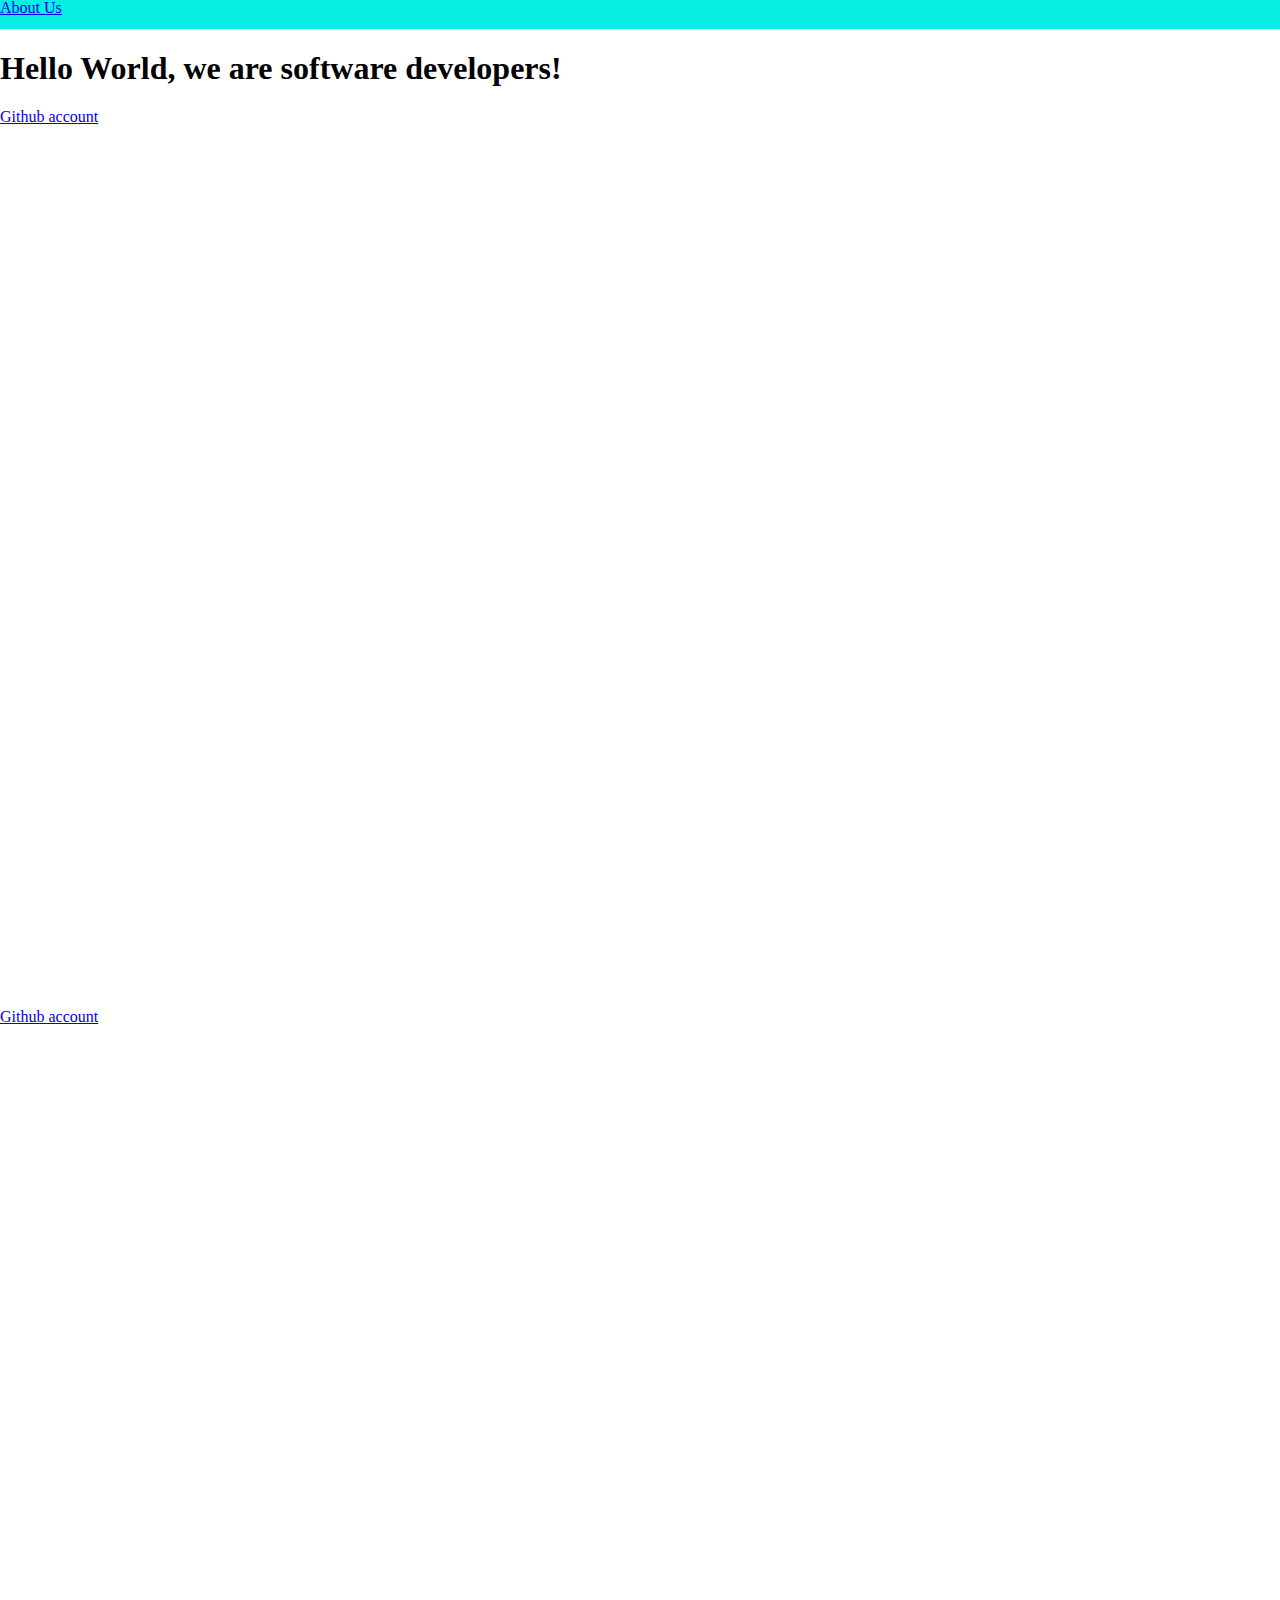
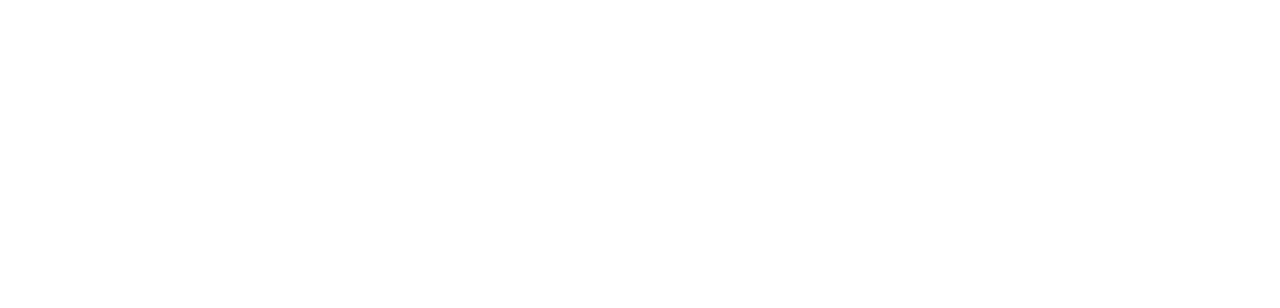
<file: index.html>
<!DOCTYPE html>
<html lang="en">
  <head>
    <meta charset="UTF-8">
    <title>Portfolio webpage</title>
    <link rel="stylesheet" href="css/style.css">
  </head>

  <body>

    <nav id="navbar">
      <a href="Pages/about.html">About Us</a>
    </nav>

    <header>
      <h1 class="heading">Hello World, we are software developers!</h1>
    </header>

    <section id="portfolios">
      <a href="https://github.com/kamran-Abid/">Github account</a>
    </section>
    <section id="portfolios">
      <a href="https://github.com/kamran-Abid/">Github account</a>
    </section>
  </body>
</html>
</file>
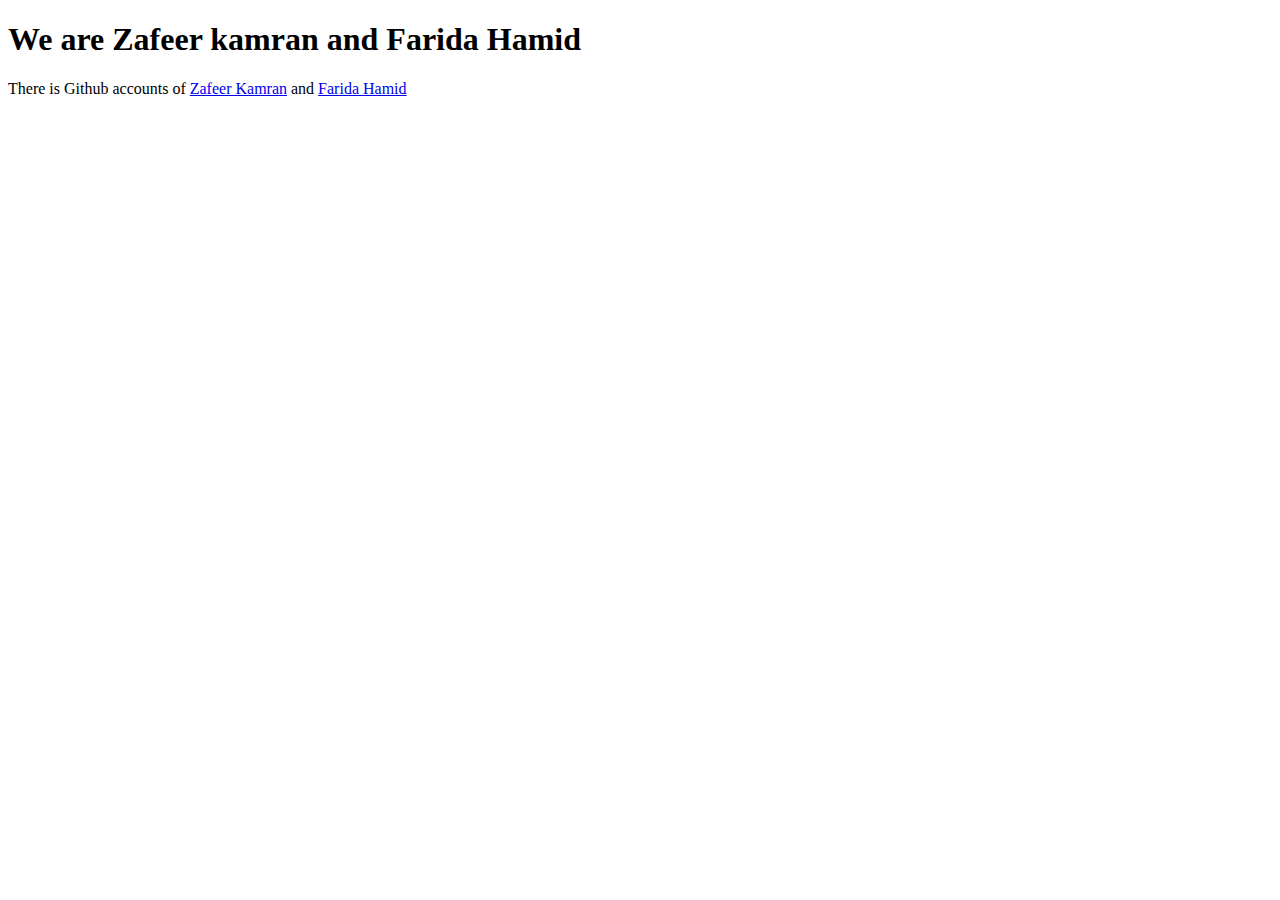
<file: Pages/about.html>
<!DOCTYPE html>
<html lang="en">
<head>
    <meta charset="UTF-8">
    <meta http-equiv="X-UA-Compatible" content="IE=edge">
    <meta name="viewport" content="width=device-width, initial-scale=1.0">
    <title>About Us</title>
</head>
<body>
    <h1>We are Zafeer kamran and Farida Hamid</h1>
    <p>There is Github accounts of 
        <a href="https://github.com/kamran-Abid" id="profile-link" target="_blank">Zafeer Kamran</a> 
        and  
        <a href="https://github.com/Farida-Hamid" id="profile-link" target="_blank">Farida Hamid</a> 
    </p>
</body>
</html>
</file>
<file: css/style.css>
body{
    padding: 0;
    margin: 0;
}
#navbar{
    position: fixed;
    width: 100%;
    top: -1px;
    height: 30px;
    background-color: #ee8308;
}
.heading{
    margin-top: 50px;
}
#portfolios{
    height: 100vh;
}
@media screen and (min-width: 480px) {
    #navbar {
      background-color: #08eee2;
    }
  }
</file>
